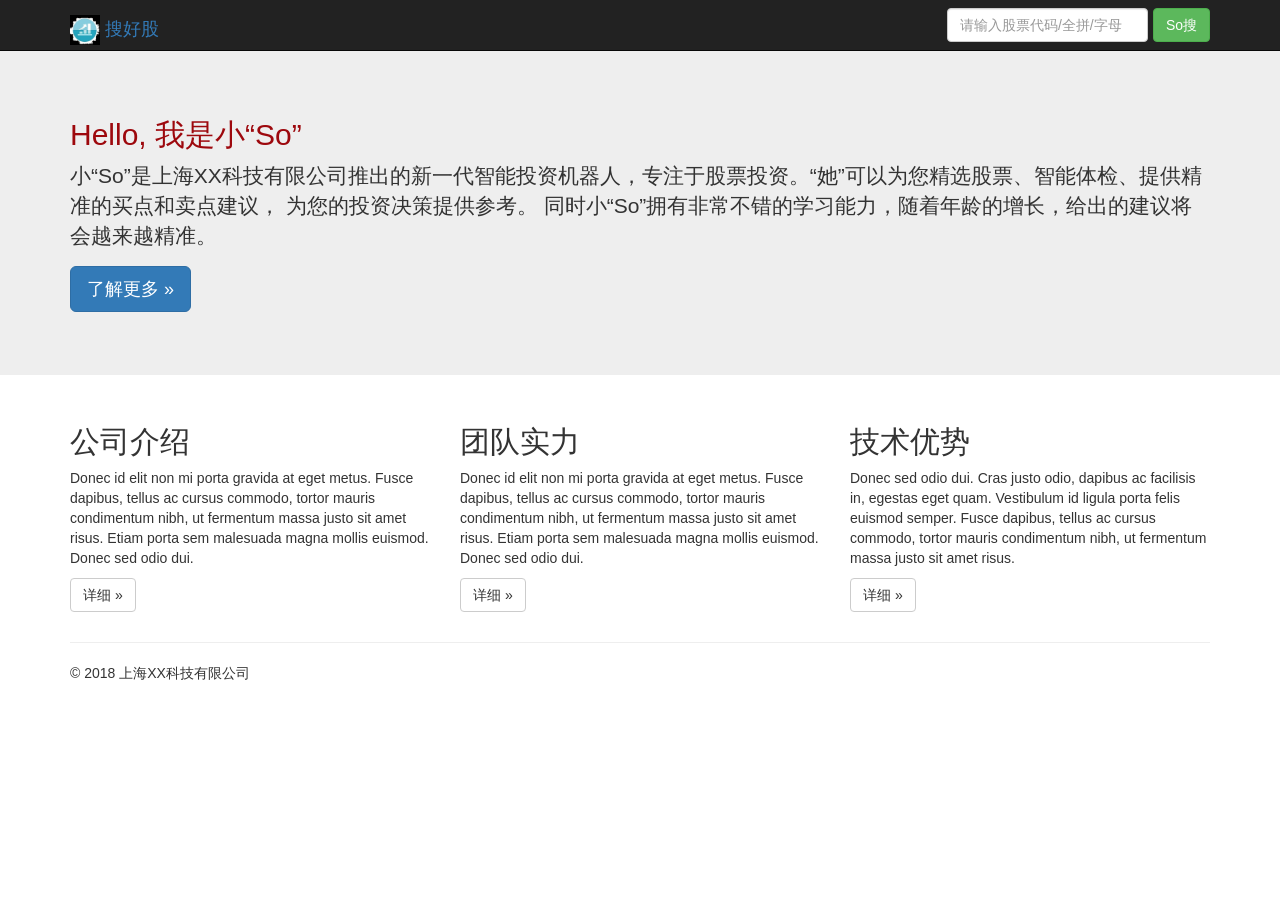
<file: stockquote_web/index.htm>
﻿<!DOCTYPE html>
<html lang="en">
  <head>
    <meta charset="utf-8">
    <meta http-equiv="X-UA-Compatible" content="IE=edge">
    <meta name="viewport" content="width=device-width, initial-scale=1">
    <!-- The above 3 meta tags *must* come first in the head; any other head content must come *after* these tags -->
    <meta name="description" content="">
    <meta name="author" content="">
    <link rel="icon" href="images/logo/small_logo.ico">	
	<title>搜好股 - 智能机器人帮你选股</title>

    <!-- Bootstrap core CSS -->
    <link href="static/bootstrap/css/bootstrap.min.css" rel="stylesheet">

    <!-- Custom styles for this template -->
    <link href="css/jumbotron.css" rel="stylesheet">
  </head>

  <body>

    <nav class="navbar navbar-inverse navbar-fixed-top">
      <div class="container">
        <div class="navbar-header">
          <button type="button" class="navbar-toggle collapsed" data-toggle="collapse" data-target="#navbar" aria-expanded="false" aria-controls="navbar">
            <span class="sr-only">Toggle navigation</span>
            <span class="icon-bar"></span>
            <span class="icon-bar"></span>
            <span class="icon-bar"></span>
          </button>
          <div class="navbar-brand">
             <span class="icon-bar"><img src="images/logo/small_logo_dark.jpg" height="30px" width="30px"/></span>
             <span class="icon-bar"><a href="">搜好股</a></span>
          </div>
        </div>
        <div id="navbar" class="navbar-collapse collapse">
          <form class="navbar-form navbar-right">
            <table>
              <tr>
                <td>
                  <div class="form-group">
                    <input type="text" placeholder="请输入股票代码/全拼/字母" class="form-control">
                  </div>
                </td>
                <td width="5px"></td>
                <td>
                  <button type="submit" class="btn btn-success">So搜</button>
                </td>
              </tr>
            </table>
          </form>
        </div><!--/.navbar-collapse -->
      </div>
    </nav>

    <!-- Main jumbotron for a primary marketing message or call to action -->
    <div class="jumbotron">
      <div class="container">
        <h2 style="color: #9D080D">Hello, 我是小“So”</h2>
        <p>小“So”是上海XX科技有限公司推出的新一代智能投资机器人，专注于股票投资。“她”可以为您精选股票、智能体检、提供精准的买点和卖点建议，
          为您的投资决策提供参考。 同时小“So”拥有非常不错的学习能力，随着年龄的增长，给出的建议将会越来越精准。</p>
        <p><a class="btn btn-primary btn-lg" href="#" role="button">了解更多 &raquo;</a></p>
      </div>
    </div>

    <div class="container">
      <!-- Example row of columns -->
      <div class="row">
        <div class="col-md-4">
          <h2>公司介绍</h2>
          <p>Donec id elit non mi porta gravida at eget metus. Fusce dapibus, tellus ac cursus commodo, tortor mauris condimentum nibh, ut fermentum massa justo sit amet risus. Etiam porta sem malesuada magna mollis euismod. Donec sed odio dui. </p>
          <p><a class="btn btn-default" href="#" role="button">详细 &raquo;</a></p>
        </div>
        <div class="col-md-4">
          <h2>团队实力</h2>
          <p>Donec id elit non mi porta gravida at eget metus. Fusce dapibus, tellus ac cursus commodo, tortor mauris condimentum nibh, ut fermentum massa justo sit amet risus. Etiam porta sem malesuada magna mollis euismod. Donec sed odio dui. </p>
          <p><a class="btn btn-default" href="#" role="button">详细 &raquo;</a></p>
       </div>
        <div class="col-md-4">
          <h2>技术优势</h2>
          <p>Donec sed odio dui. Cras justo odio, dapibus ac facilisis in, egestas eget quam. Vestibulum id ligula porta felis euismod semper. Fusce dapibus, tellus ac cursus commodo, tortor mauris condimentum nibh, ut fermentum massa justo sit amet risus.</p>
          <p><a class="btn btn-default" href="#" role="button">详细 &raquo;</a></p>
        </div>
      </div>

      <hr>

      <footer>
        <p>&copy; 2018 上海XX科技有限公司</p>
      </footer>
    </div> <!-- /container -->


    <!-- Bootstrap core JavaScript
    ================================================== -->
    <!-- Placed at the end of the document so the pages load faster -->
    <script src="static/jquery/1.12.4/jquery.min.js"></script>
    <script src="static/bootstrap/js/bootstrap.min.js"></script>
  </body>
</html>
</file>
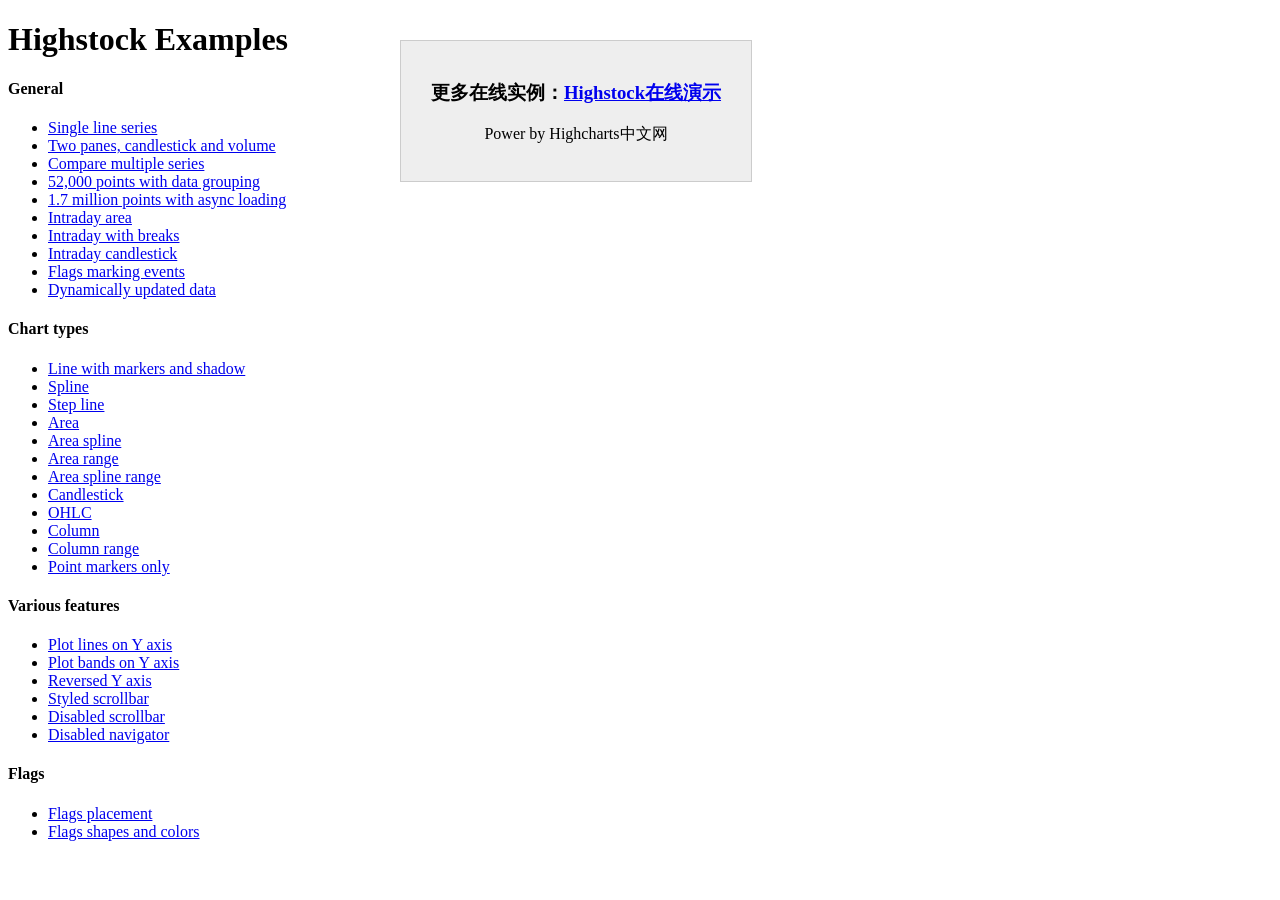
<file: stockquote_web/static/highstock/index.htm>
<!DOCTYPE HTML PUBLIC "-//W3C//DTD HTML 4.01//EN" "http://www.w3.org/TR/html4/strict.dtd">
<html>
	<head>
		<meta http-equiv="Content-Type" content="text/html; charset=iso-utf-8">
		<title>Highstock Examples</title>
	<style type="text/css">#more{position:fixed;top:40px;left:400px;border:1px solid #ccc;background-color:#eee;padding:20px;width:310px;text-align:center}</style></head>
	<body>
		<h1>Highstock Examples</h1>
		<h4>General</h4>
		<ul>
			<li><a href="examples/basic-line/index.htm"> Single line series</a></li>
			<li><a href="examples/candlestick-and-volume/index.htm"> Two panes, candlestick and volume</a></li>
			<li><a href="examples/compare/index.htm"> Compare multiple series</a></li>
			<li><a href="examples/data-grouping/index.htm"> 52,000 points with data grouping</a></li>
			<li><a href="examples/lazy-loading/index.htm"> 1.7 million points with async loading</a></li>
			<li><a href="examples/intraday-area/index.htm"> Intraday area</a></li>
			<li><a href="examples/intraday-breaks/index.htm"> Intraday with breaks</a></li>
			<li><a href="examples/intraday-candlestick/index.htm"> Intraday candlestick</a></li>
			<li><a href="examples/flags-general/index.htm"> Flags marking events</a></li>
			<li><a href="examples/dynamic-update/index.htm"> Dynamically updated data</a></li>
		</ul>
		<h4>Chart types</h4>
		<ul>
			<li><a href="examples/line-markers/index.htm"> Line with markers and shadow</a></li>
			<li><a href="examples/spline/index.htm"> Spline</a></li>
			<li><a href="examples/step-line/index.htm"> Step line</a></li>
			<li><a href="examples/area/index.htm"> Area</a></li>
			<li><a href="examples/areaspline/index.htm"> Area spline</a></li>
			<li><a href="examples/arearange/index.htm"> Area range</a></li>
			<li><a href="examples/areasplinerange/index.htm"> Area spline range</a></li>
			<li><a href="examples/candlestick/index.htm"> Candlestick</a></li>
			<li><a href="examples/ohlc/index.htm"> OHLC</a></li>
			<li><a href="examples/column/index.htm"> Column</a></li>
			<li><a href="examples/columnrange/index.htm"> Column range</a></li>
			<li><a href="examples/markers-only/index.htm"> Point markers only</a></li>
		</ul>
		<h4>Various features</h4>
		<ul>
			<li><a href="examples/yaxis-plotlines/index.htm"> Plot lines on Y axis</a></li>
			<li><a href="examples/yaxis-plotbands/index.htm"> Plot bands on Y axis</a></li>
			<li><a href="examples/yaxis-reversed/index.htm"> Reversed Y axis</a></li>
			<li><a href="examples/styled-scrollbar/index.htm"> Styled scrollbar</a></li>
			<li><a href="examples/scrollbar-disabled/index.htm"> Disabled scrollbar</a></li>
			<li><a href="examples/navigator-disabled/index.htm"> Disabled navigator</a></li>
		</ul>
		<h4>Flags</h4>
		<ul>
			<li><a href="examples/flags-placement/index.htm"> Flags placement</a></li>
			<li><a href="examples/flags-shapes/index.htm"> Flags shapes and colors</a></li>
		</ul>
	<div id="more"><h3>&#x66F4;&#x591A;&#x5728;&#x7EBF;&#x5B9E;&#x4F8B;&#xFF1A;<a href="http://hcharts.cn/demo/highstock.php">Highstock&#x5728;&#x7EBF;&#x6F14;&#x793A;</a></h3><p>Power by Highcharts&#x4E2D;&#x6587;&#x7F51;</p></div></body>
</html>
</file>
<file: stockquote_web/css/jumbotron.css>
/* Move down content because we have a fixed navbar that is 50px tall */
body {
  padding-top: 50px;
  padding-bottom: 20px;
}
</file>
